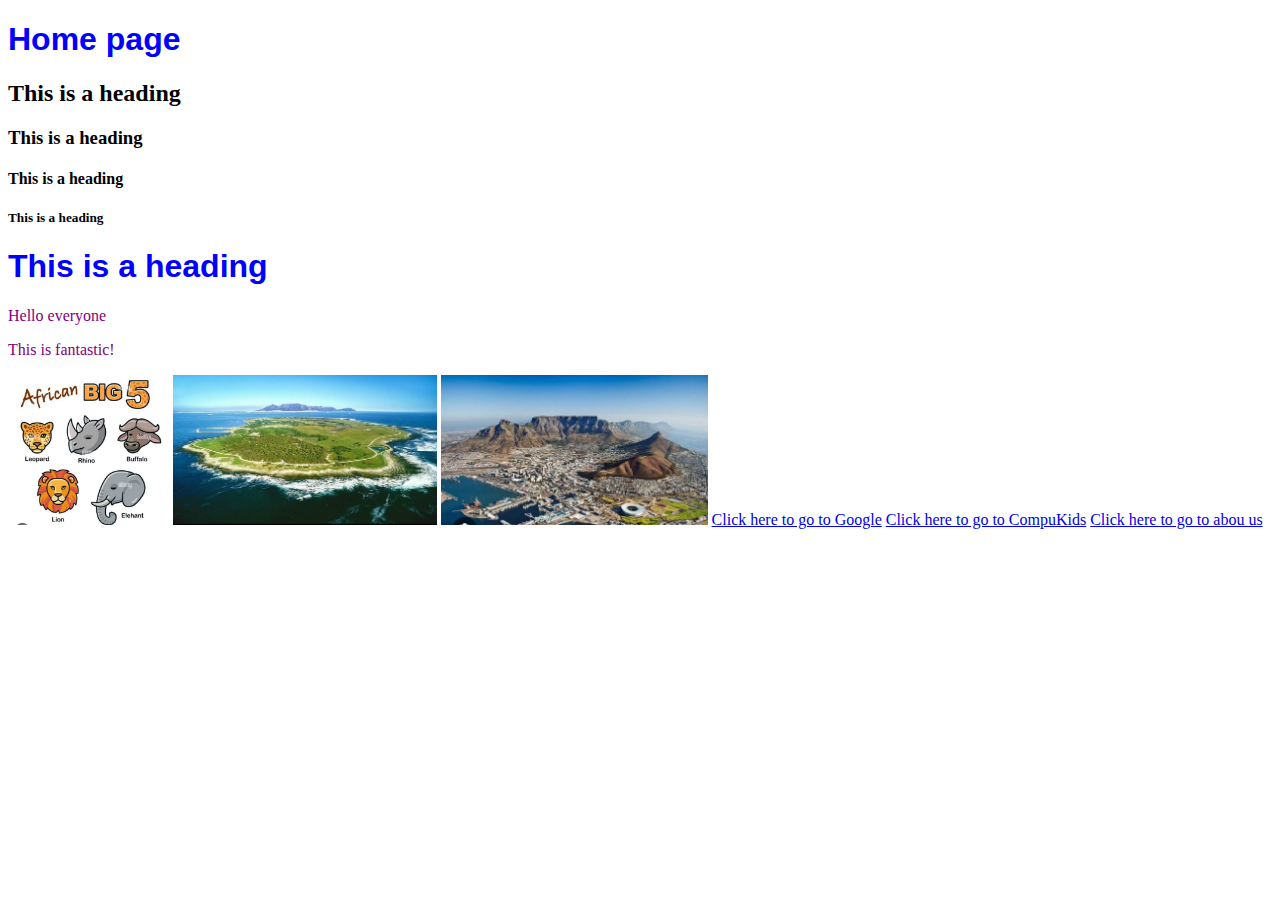
<file: index.html>
<!DOCTYPE html>
       
<html>
    <head> 
      <link rel="stylesheet" href="style.css">
        </head>
        <body>
           <h1>Home page</h1> 
           <h2>This is a heading</h2>
           <h3>This is a heading</h3>
           <h4>This is a heading</h4>
           <h5>This is a heading</h5>
           <h1>This is a heading</h1>
           <p>Hello everyone</p>
           <p>This is fantastic!</p>
            <img src="images/African.jpg"height="150"/>
           <a href="boat.html"><img src="images/Ireland.jpg"height="150"/></a>
            <img src="images/Stadium.jpg"height="150"/>

            <a href="http://www.google.com">Click here to go to Google</a>
            <a href="http://compukids.org">Click here to go to CompuKids</a>
            <a href="about.html">Click here to go to abou us</a>
          </body>
   </html>
</file>
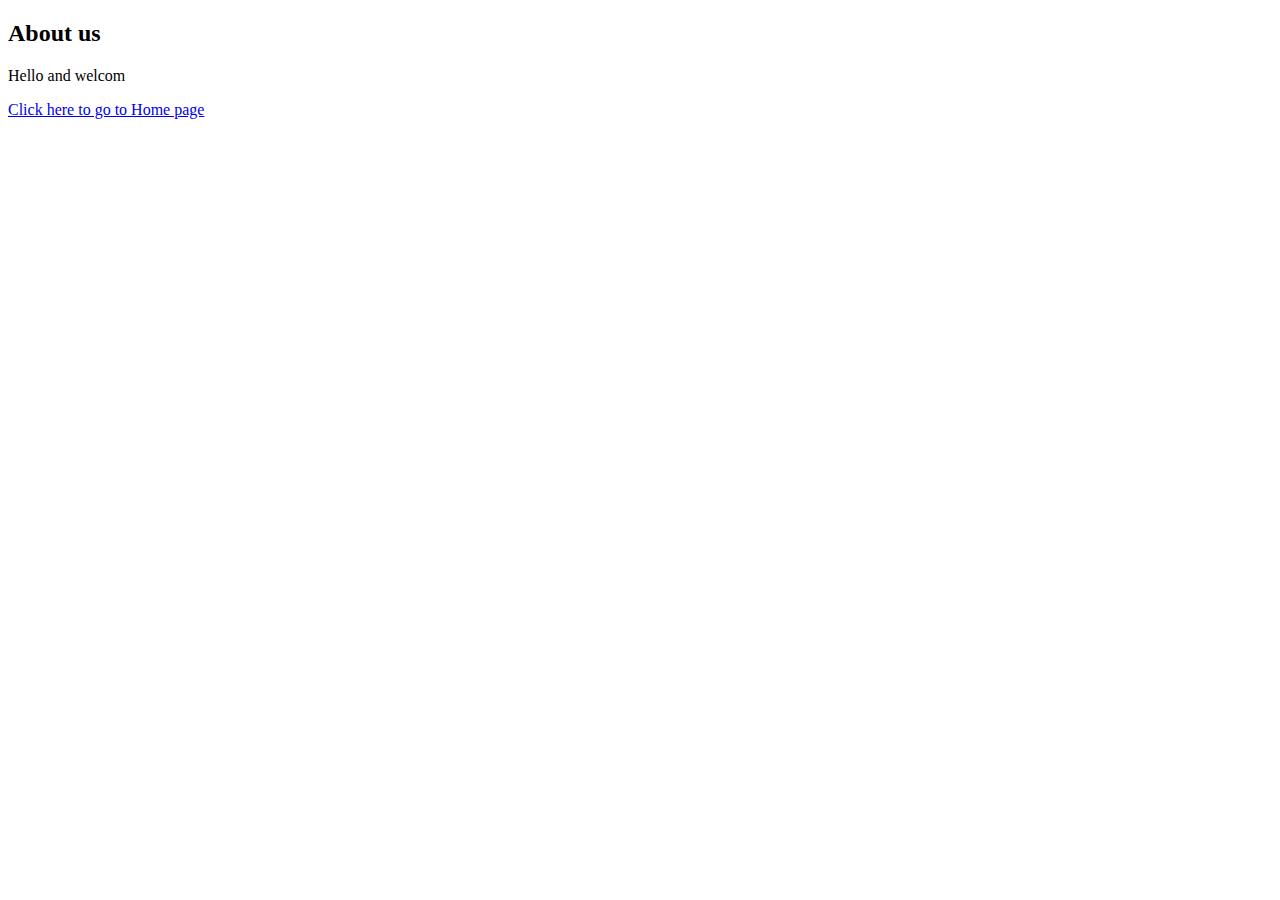
<file: about.html>
<!DOCTYPE html>
<html>
    <head>

    </head>
    <body>
         <h2>About us</h2>
         <p>Hello and welcom</p>
         <a href="index.html">Click here to go to Home page</a>
    </body>
</html>
</file>
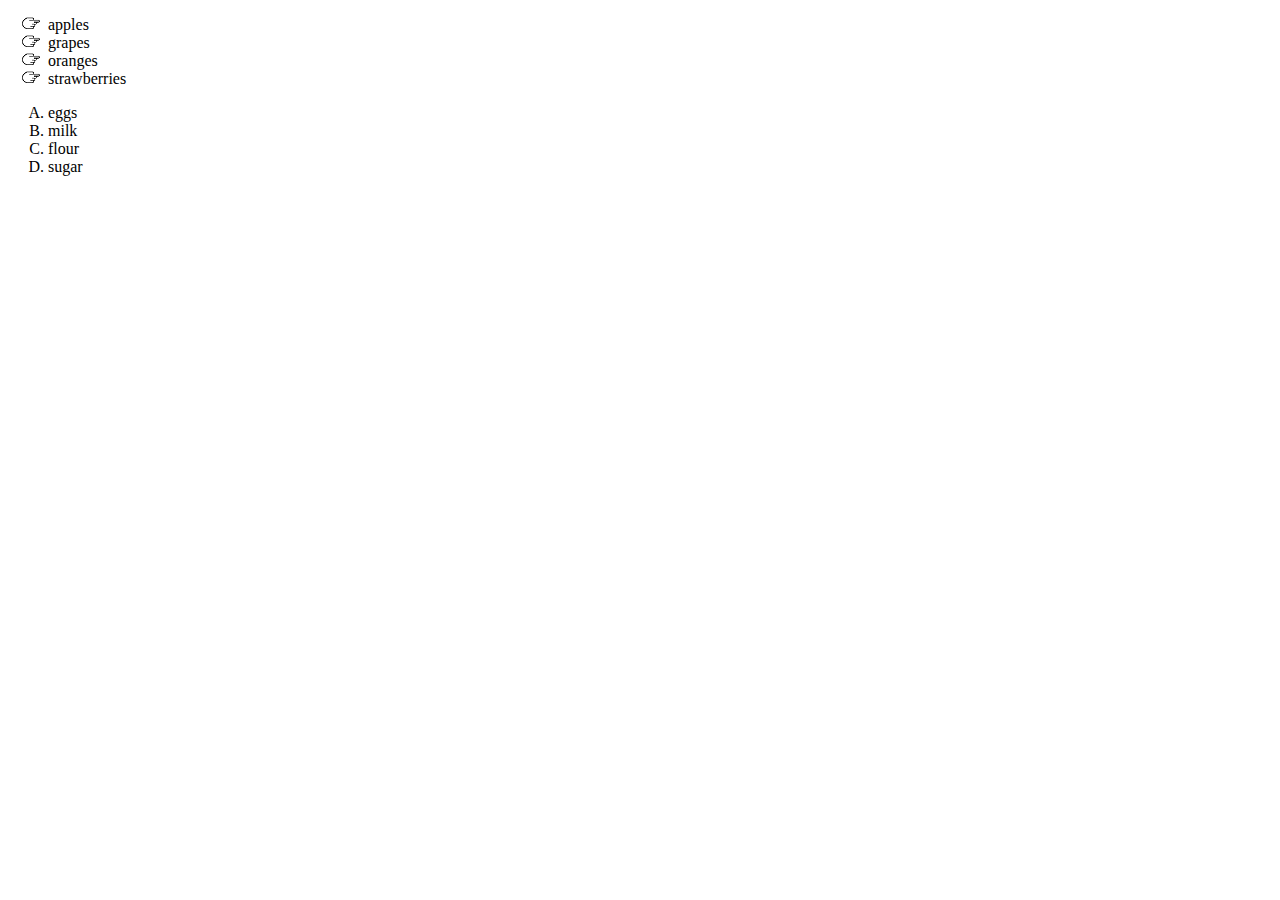
<file: lists.html>
<!DOCTYPE html>
<html>
    <head>
        <link rel="stylesheet" href="style.css">
    </head>
    <body>
        <ul>
            <li>apples</li>
            <li>grapes</li>
            <li>oranges</li>
            <li>strawberries</li>
        </ul>
             
        <ol>
            <li>eggs</li>
            <li>milk</li>
            <li>flour</li>
            <li>sugar</li>
        </ol>
    </body>
    
</html>
</file>
<file: style.css>
h1{
    color:blue;
    font-family: sans-serif;
}

p{
    color:purple;
    font-family: fantasy;
}

ul{
list-style-image: url('images/pointer-icon.png');
}

ol{
    list-style: upper-latin;
}

#menu-bar a{
    font-family: Arial, Helvetica, sans-serif;
    text-decoration: none;
    background-color:aquamarine ;
    padding: 5px;
}

#menu-bar a:hover{
    background-color: aqua;
    color: #ffffff;
}
</file>
